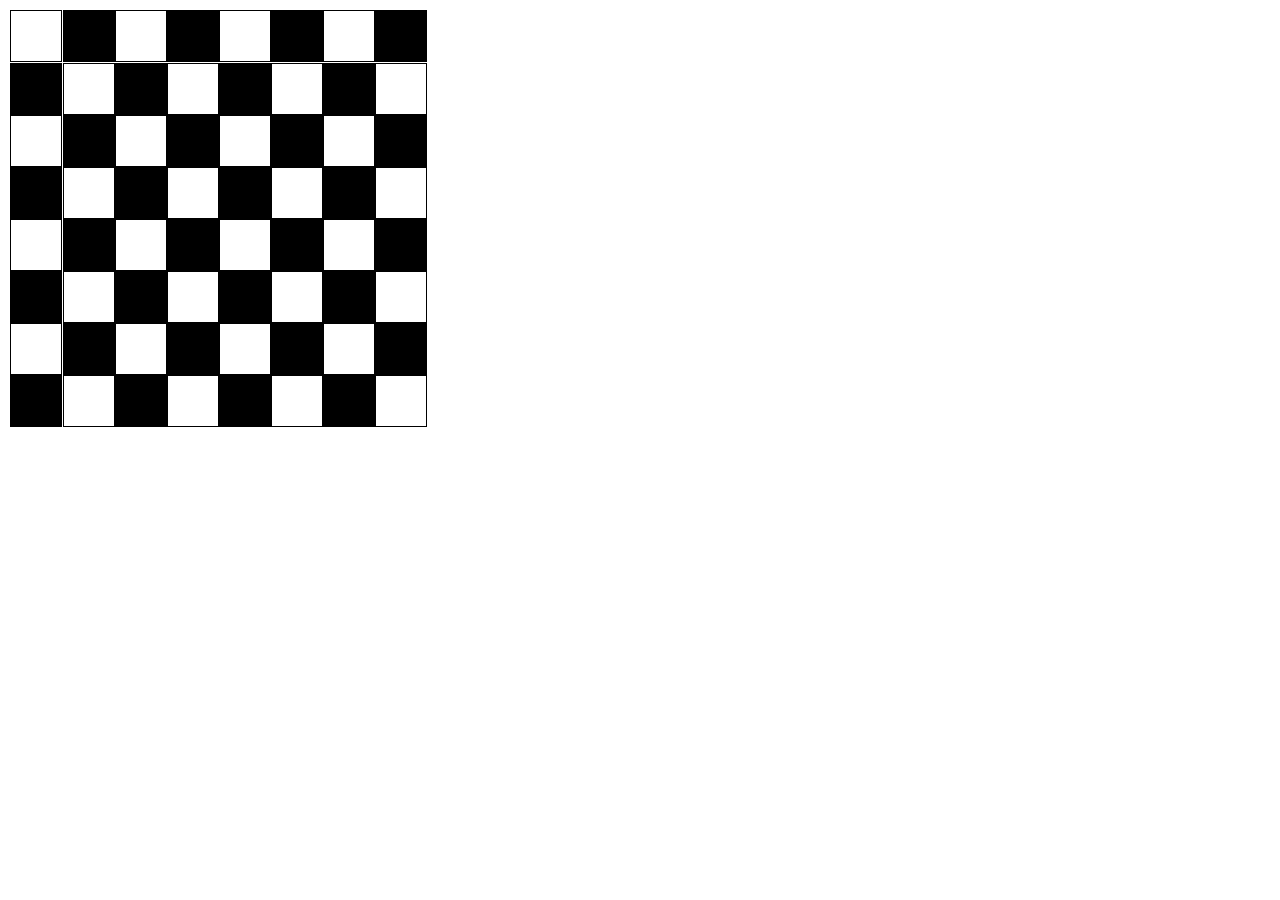
<file: chess.html>
<!DOCTYPE html>
<html lang="en">
<head>
</head>
<body>
    <div>
        <div>
            <span style= "position: absolute; height:50px; width:50px; top:10px; left:10px; border: 1px solid; background-color: white"></span>
            <span style= "position: absolute; height:50px; width:50px; top:10px; left:62.5px; border: 1px solid; background-color: black"></span>
            <span style= "position: absolute; height:50px; width:50px; top:10px; left:114.5px; border: 1px solid; background-color: white"></span>
            <span style= "position: absolute; height:50px; width:50px; top:10px; left:166.5px; border: 1px solid; background-color: black"></span>
            <span style= "position: absolute; height:50px; width:50px; top:10px; left:218.5px; border: 1px solid; background-color: white"></span>
            <span style= "position: absolute; height:50px; width:50px; top:10px; left:270.5px; border: 1px solid; background-color: black"></span>
            <span style= "position: absolute; height:50px; width:50px; top:10px; left:322.5px; border: 1px solid; background-color: white"></span>
            <span style= "position: absolute; height:50px; width:50px; top:10px; left:374.5px; border: 1px solid; background-color: black"></span>
        </div>
        <div>
            <span style= "position: absolute; height:50px; width:50px; top:62.7px; left:10px; border: 1px solid; background-color: black"></span>
            <span style= "position: absolute; height:50px; width:50px; top:62.7px; left:62.5px; border: 1px solid; background-color: white"></span>
            <span style= "position: absolute; height:50px; width:50px; top:62.7px; left:114.5px; border: 1px solid; background-color: black"></span>
            <span style= "position: absolute; height:50px; width:50px; top:62.7px; left:166.5px; border: 1px solid; background-color: white"></span>
            <span style= "position: absolute; height:50px; width:50px; top:62.7px; left:218.5px; border: 1px solid; background-color: black"></span>
            <span style= "position: absolute; height:50px; width:50px; top:62.7px; left:270.5px; border: 1px solid; background-color: white"></span>
            <span style= "position: absolute; height:50px; width:50px; top:62.7px; left:322.5px; border: 1px solid; background-color: black"></span>
            <span style= "position: absolute; height:50px; width:50px; top:62.7px; left:374.5px; border: 1px solid; background-color: white"></span>
        </div>
        <div>
            <span style= "position: absolute; height:50px; width:50px; top:114.7px; left:10px; border: 1px solid; background-color: white"></span>
            <span style= "position: absolute; height:50px; width:50px; top:114.7px; left:62.5px; border: 1px solid; background-color: black"></span>
            <span style= "position: absolute; height:50px; width:50px; top:114.7px; left:114.5px; border: 1px solid; background-color: white"></span>
            <span style= "position: absolute; height:50px; width:50px; top:114.7px; left:166.5px; border: 1px solid; background-color: black"></span>
            <span style= "position: absolute; height:50px; width:50px; top:114.7px; left:218.5px; border: 1px solid; background-color: white"></span>
            <span style= "position: absolute; height:50px; width:50px; top:114.7px; left:270.5px; border: 1px solid; background-color: black"></span>
            <span style= "position: absolute; height:50px; width:50px; top:114.7px; left:322.5px; border: 1px solid; background-color: white"></span>
            <span style= "position: absolute; height:50px; width:50px; top:114.7px; left:374.5px; border: 1px solid; background-color: black"></span>
        </div>
        <div>
            <span style= "position: absolute; height:50px; width:50px; top:166.7px; left:10px; border: 1px solid; background-color: black"></span>
            <span style= "position: absolute; height:50px; width:50px; top:166.7px; left:62.5px; border: 1px solid; background-color: white"></span>
            <span style= "position: absolute; height:50px; width:50px; top:166.7px; left:114.5px; border: 1px solid; background-color: black"></span>
            <span style= "position: absolute; height:50px; width:50px; top:166.7px; left:166.5px; border: 1px solid; background-color: white"></span>
            <span style= "position: absolute; height:50px; width:50px; top:166.7px; left:218.5px; border: 1px solid; background-color: black"></span>
            <span style= "position: absolute; height:50px; width:50px; top:166.7px; left:270.5px; border: 1px solid; background-color: white"></span>
            <span style= "position: absolute; height:50px; width:50px; top:166.7px; left:322.5px; border: 1px solid; background-color: black"></span>
            <span style= "position: absolute; height:50px; width:50px; top:166.7px; left:374.5px; border: 1px solid; background-color: white"></span>
        </div>
        <div>
            <span style= "position: absolute; height:50px; width:50px; top:218.7px; left:10px; border: 1px solid; background-color: white"></span>
            <span style= "position: absolute; height:50px; width:50px; top:218.7px; left:62.5px; border: 1px solid; background-color: black"></span>
            <span style= "position: absolute; height:50px; width:50px; top:218.7px; left:114.5px; border: 1px solid; background-color: white"></span>
            <span style= "position: absolute; height:50px; width:50px; top:218.7px; left:166.5px; border: 1px solid; background-color: black"></span>
            <span style= "position: absolute; height:50px; width:50px; top:218.7px; left:218.5px; border: 1px solid; background-color: white"></span>
            <span style= "position: absolute; height:50px; width:50px; top:218.7px; left:270.5px; border: 1px solid; background-color: black"></span>
            <span style= "position: absolute; height:50px; width:50px; top:218.7px; left:322.5px; border: 1px solid; background-color: white"></span>
            <span style= "position: absolute; height:50px; width:50px; top:218.7px; left:374.5px; border: 1px solid; background-color: black"></span>
        </div>
        <div>
            <span style= "position: absolute; height:50px; width:50px; top:270.7px; left:10px; border: 1px solid; background-color: black"></span>
            <span style= "position: absolute; height:50px; width:50px; top:270.7px; left:62.5px; border: 1px solid; background-color: white"></span>
            <span style= "position: absolute; height:50px; width:50px; top:270.7px; left:114.5px; border: 1px solid; background-color: black"></span>
            <span style= "position: absolute; height:50px; width:50px; top:270.7px; left:166.5px; border: 1px solid; background-color: white"></span>
            <span style= "position: absolute; height:50px; width:50px; top:270.7px; left:218.5px; border: 1px solid; background-color: black"></span>
            <span style= "position: absolute; height:50px; width:50px; top:270.7px; left:270.5px; border: 1px solid; background-color: white"></span>
            <span style= "position: absolute; height:50px; width:50px; top:270.7px; left:322.5px; border: 1px solid; background-color: black"></span>
            <span style= "position: absolute; height:50px; width:50px; top:270.7px; left:374.5px; border: 1px solid; background-color: white"></span>
        </div>
        <div>
            <span style= "position: absolute; height:50px; width:50px; top:322.7px; left:10px; border: 1px solid; background-color: white"></span> 
            <span style= "position: absolute; height:50px; width:50px; top:322.7px; left:62.5px; border: 1px solid; background-color: black"></span>
            <span style= "position: absolute; height:50px; width:50px; top:322.7px; left:114.5px; border: 1px solid; background-color: white"></span>
            <span style= "position: absolute; height:50px; width:50px; top:322.7px; left:166.5px; border: 1px solid; background-color: black"></span>
            <span style= "position: absolute; height:50px; width:50px; top:322.7px; left:218.5px; border: 1px solid; background-color: white"></span>
            <span style= "position: absolute; height:50px; width:50px; top:322.7px; left:270.5px; border: 1px solid; background-color: black"></span>
            <span style= "position: absolute; height:50px; width:50px; top:322.7px; left:322.5px; border: 1px solid; background-color: white"></span>
            <span style= "position: absolute; height:50px; width:50px; top:322.7px; left:374.5px; border: 1px solid; background-color: black"></span>
        </div>
        <div>
            <span style= "position: absolute; height:50px; width:50px; top:374.7px; left:10px; border: 1px solid; background-color: black"></span> 
            <span style= "position: absolute; height:50px; width:50px; top:374.7px; left:62.5px; border: 1px solid; background-color: white"></span>
            <span style= "position: absolute; height:50px; width:50px; top:374.7px; left:114.5px; border: 1px solid; background-color: black"></span>
            <span style= "position: absolute; height:50px; width:50px; top:374.7px; left:166.5px; border: 1px solid; background-color: white"></span>
            <span style= "position: absolute; height:50px; width:50px; top:374.7px; left:218.5px; border: 1px solid; background-color: black"></span>
            <span style= "position: absolute; height:50px; width:50px; top:374.7px; left:270.5px; border: 1px solid; background-color: white"></span>
            <span style= "position: absolute; height:50px; width:50px; top:374.7px; left:322.5px; border: 1px solid; background-color: black"></span>
            <span style= "position: absolute; height:50px; width:50px; top:374.7px; left:374.5px; border: 1px solid; background-color: white"></span>
        </div>
        <!-- <table>
            <tr>
                <td>&#9812</td>
                <td>&#9813</td>
            </tr>
            <tr>
                <td>&#9818</td>
                <td>&#9819</td>
            </tr>
        </table> -->
    <div>
</body>
</html>
</file>
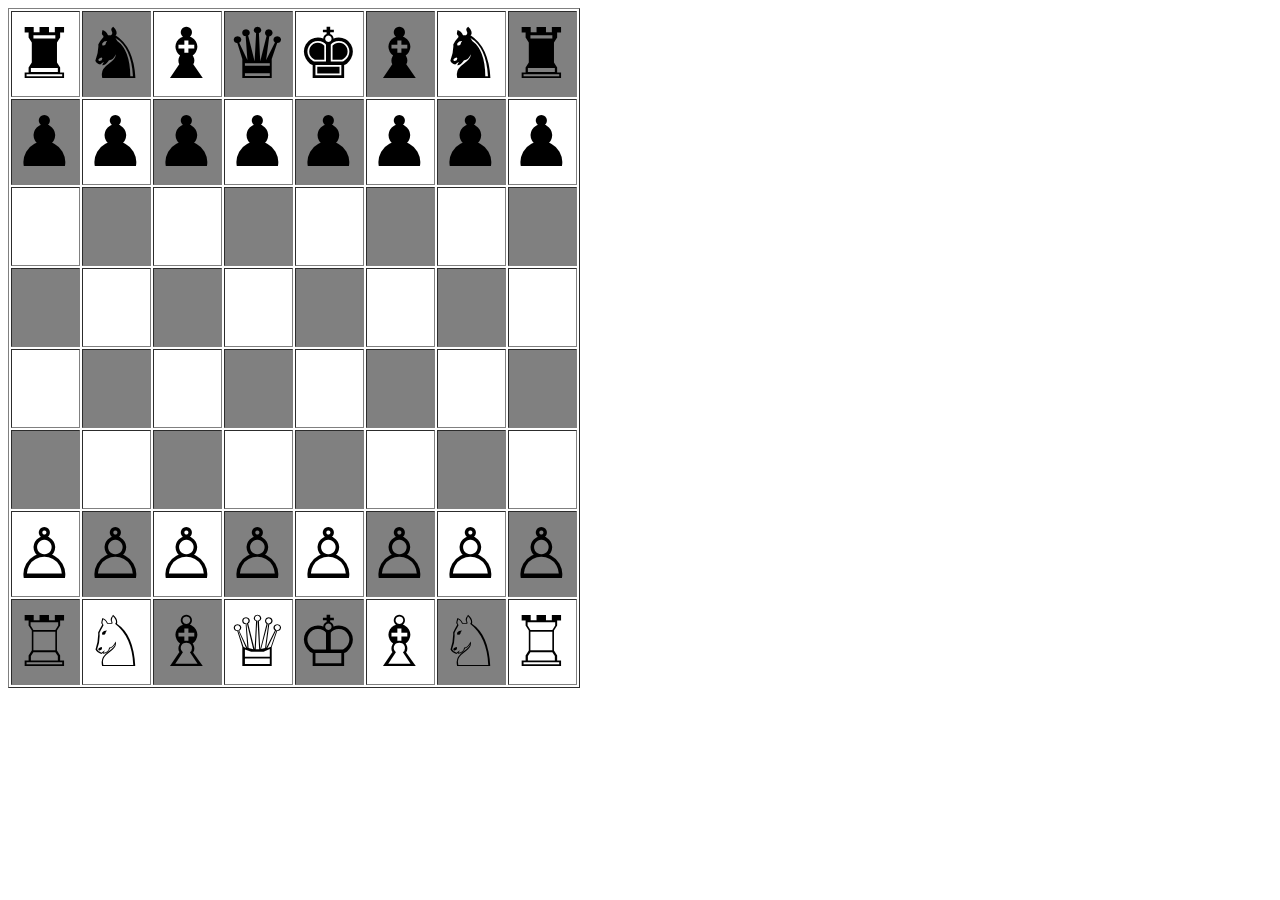
<file: chessDOM.html>
<!DOCTYPE html>
<html lang="en">
<head>
    <script src="chess_1_Dom.js" defer></script> 
</head>
<body id="body" onload="page()">
    <!-- <script>
    var b = document.getElementById("body"); //array
    var t = document.createElement("table");
    b.appendChild(t)
    t.height= 400
    t.widht = 400
    t.border=1
    t.bgColor="white"    

    var tr1 = document.createElement("tr");
    var td1 = document.createElement("td");
    var td2 = document.createElement("td");
    t.appendChild(tr1)
    tr1.appendChild(td1)
    tr1.appendChild(td2)
    td1.innerHTML="&#9818"
    td2.innerHTML="&#9812"
    </script>    -->
</body>
</html>
</file>
